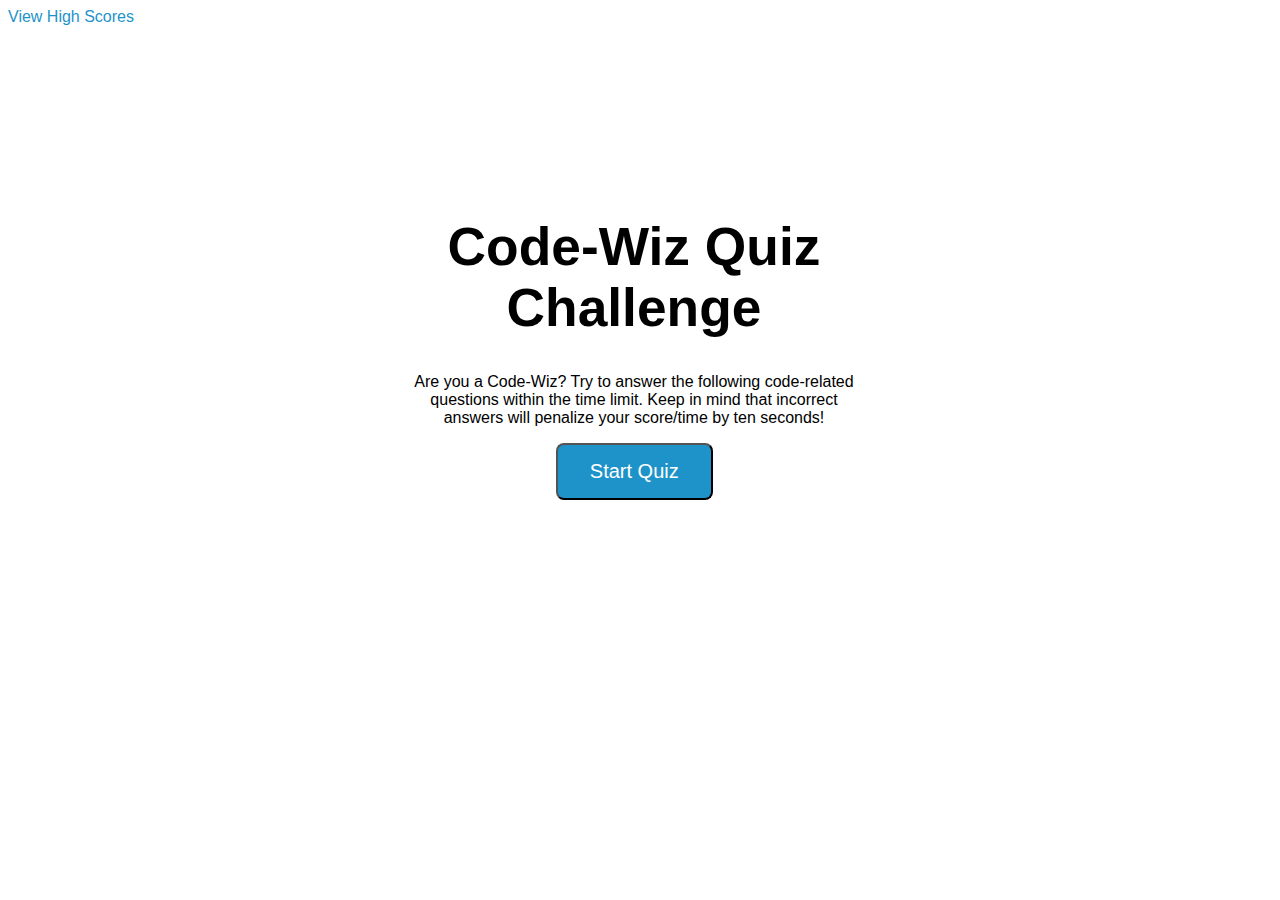
<file: index.html>
<!DOCTYPE html>
<html lang="en">
<head>
    <meta charset="UTF-8">
    <meta http-equiv="X-UA-Compatible" content="IE=edge">
    <meta name="viewport" content="width=device-width, initial-scale=1.0">
    <link rel="stylesheet" type="text/css" href="assets/style.css">
    <title>Code-Wiz Quiz</title>
</head>

<body>
    <!-- Link to highscores -->
    <a href="HighScores.html">View High Scores</a>
    <div id="wrapper">
        <!-- Div for timer -->
        <div id="currentTime"></div>
        <!-- Div for quiz content -->
        <div id="questionsDiv">
            <h1>Code-Wiz Quiz<br>
                Challenge
            </h1>
            <p>Are you a Code-Wiz? Try to answer the following code-related questions within the time limit. 
                Keep in mind that incorrect answers 
                will penalize your score/time by ten seconds!
            </p>
            <ul id="choicesUl"></ul>
            <!-- Buttons -->
            <button id="startQuiz">Start Quiz</button>
        </div>

    </div>

    <script src="script.js"></script>

</body>
</html>
</file>
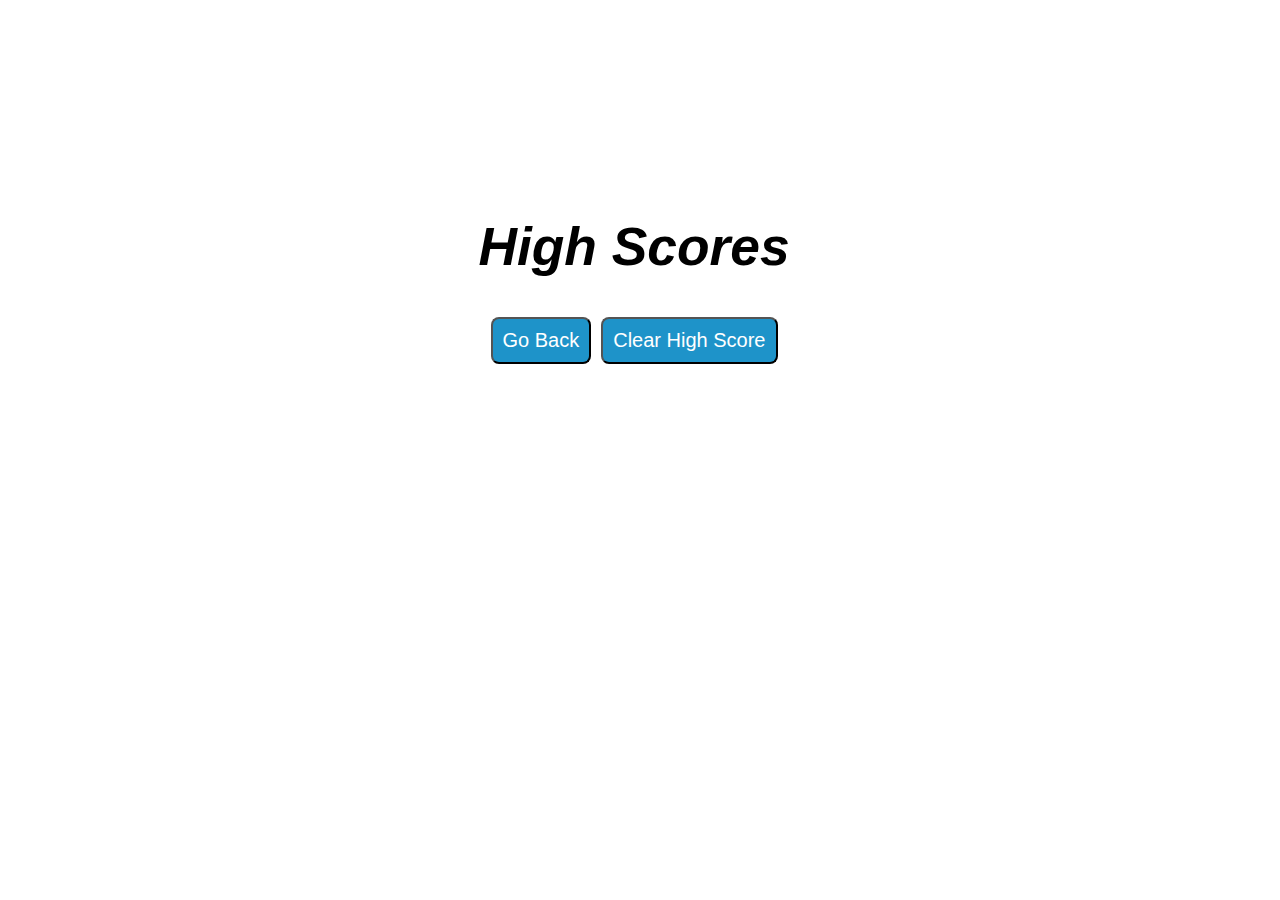
<file: HighScores.html>
<!DOCTYPE html>
<html lang="en">
<head>
    <meta charset="UTF-8">
    <meta http-equiv="X-UA-Compatible" content="IE=edge">
    <meta name="viewport" content="width=device-width, initial-scale=1.0">
    <link rel="stylesheet" type="text/css" href="assets/style.css">
    <title>Code-Wiz High Scores</title>
</head>
<body>
    <div id="wrapper">
        <!-- Div for scores -->
        <div id="questionsDiv">
            <h1 id="scoreTitle">High Scores</h1>
            <ul id="highScore"></ul>
        </div>
        <!-- Buttons -->
        <div class="btns">
            <button id="goBack">Go Back</button>
            <button id="clear" value="reset">Clear High Score</button>
        </div>
    </div>
    <script src="HighScores.js"></script>
</body>
</html>
</file>
<file: assets/style.css>
* {
    font-family: Verdana, Geneva, Tahoma, sans-serif;
}

a {
    color: #1e93c9;
    font-size: medium;
    text-decoration: none;
}

a:hover {
    color: #13e3ff;
    text-decoration: none;
}

p {
    text-align: center;
}

#wrapper {
    background-color: white;
    position: absolute;
    left: 30%;
    top: 20%;
    width: 500px;
    height: 500px;
}

#startQuiz {
    background-color: #1e93c9;
    margin-left: 33%;
    padding: 15px 32px;
    font-size: 20px;
    color: white;
}

#startQuiz:hover {
    background-color: #13e3ff;
}

#questionsDiv {
    margin: 20px;
}

.questionTitle {
    font-size: x-large;
    font-weight: bold;
}

#questionDiv h1 {
    font-size: x-large;
    font-weight: bold;
}

#questionsDiv span {
    font-size: x-large;
    font-weight: bold;
}

#currentTime {
    float: right;
    color: red;
}

.btns {
    display: flex;
    justify-content: center;
}

#goBack {
    background-color: #1e93c9;
    position: relative;
    padding: 10px;
    font-size: 20px;
    color: white;
    top: 30%;
    flex: none;
    text-align: center;
    text-decoration: none;
    justify-content: center;
    margin: 5px;
}

#goBack:hover {
    background-color: #13e3ff;
}

#clear {
    background-color: #1e93c9;
    position: relative;
    padding: 10px;
    font-size: 20px;
    color: white;
    top: 30%;
    flex: none;
    text-align: center;
    justify-content: center;
    margin: 5px;
}

#clear:hover {
    background-color: darkred;
}

button {
    border-radius: 8px;
    justify-content: center;
}

textarea {
    width: 90%;
    margin: 20px;
}

#Submit {
    background-color: #1e93c9;
    margin-left: 33%;
    padding: 15px 32px;
    font-size: 20px;
    color: white;
}

label {
    margin-right: 10px;
}
input {
    margin-bottom: 20px;
    width: 50%;
    border: 1px solid lightgray;
}

h1 {
    text-align: center;
    font-size: 40pt;
}

#scoreTitle {
    font-style: italic;
}

li {
    background-color: #1e93c9;
    margin-top: 10px;
    padding: 5px 15px;
    width: 80%;
    font-size: 18px;
    color: white;
    border-radius: 5px;
}

#createDiv {
    padding-top: 5px;
    margin-top: 20px;
    border-top: 3px solid lightgray;
    font-style: italic;
    color: #5e6061;
}

#createH1 {
    font-style: italic;
}
</file>
